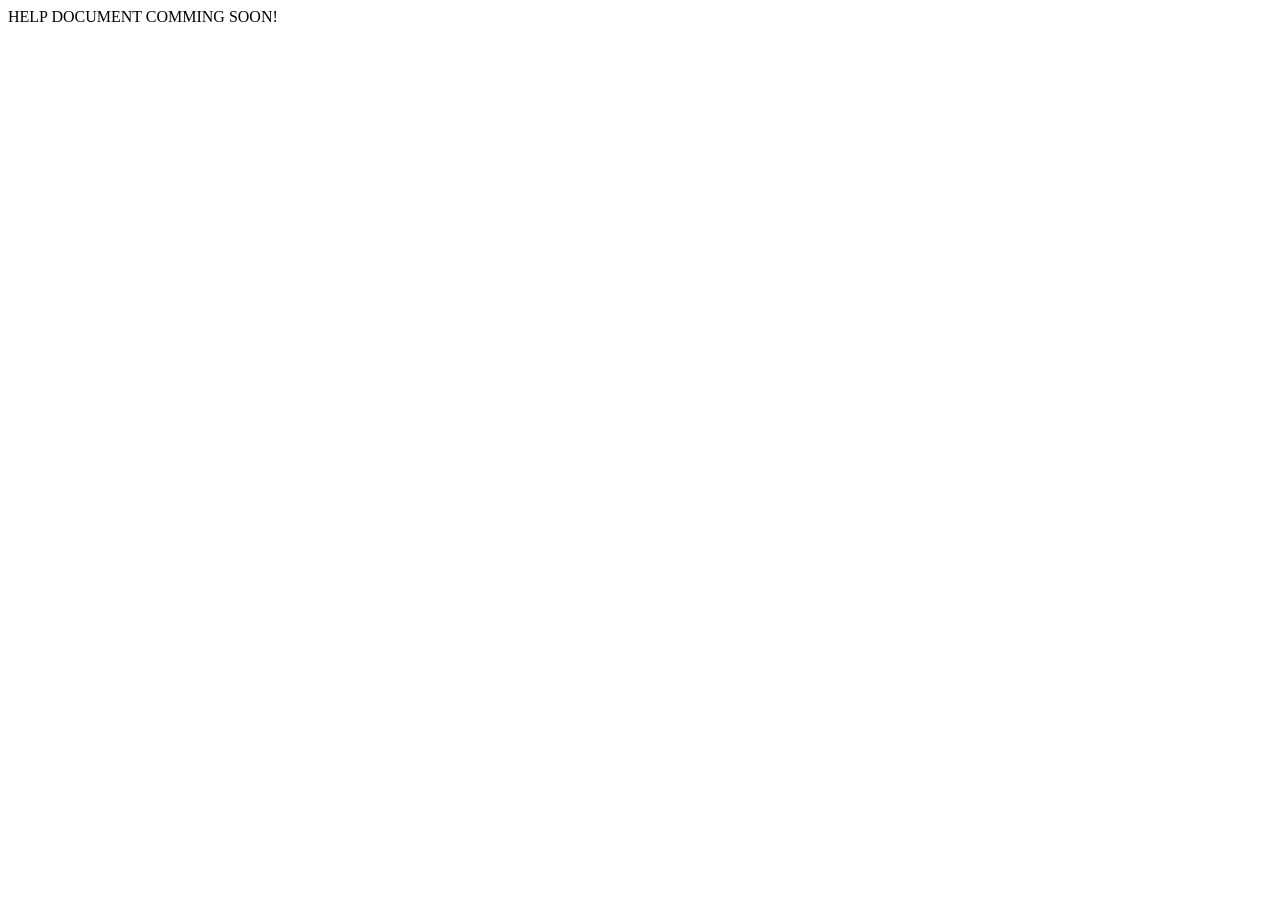
<file: wwwroot/help.html>
<!DOCTYPE HTML>
<html>
<head>
    <meta charset="utf-8">
    <meta name="viewport" content="width=device-width, user-scalable=no" />

    <title>NUT2 - Help!</title>
    <link rel="icon" type="image/png" href="favicon.ico" />

</head>
<body>
    HELP DOCUMENT COMMING SOON!
</body>
</html>
</file>
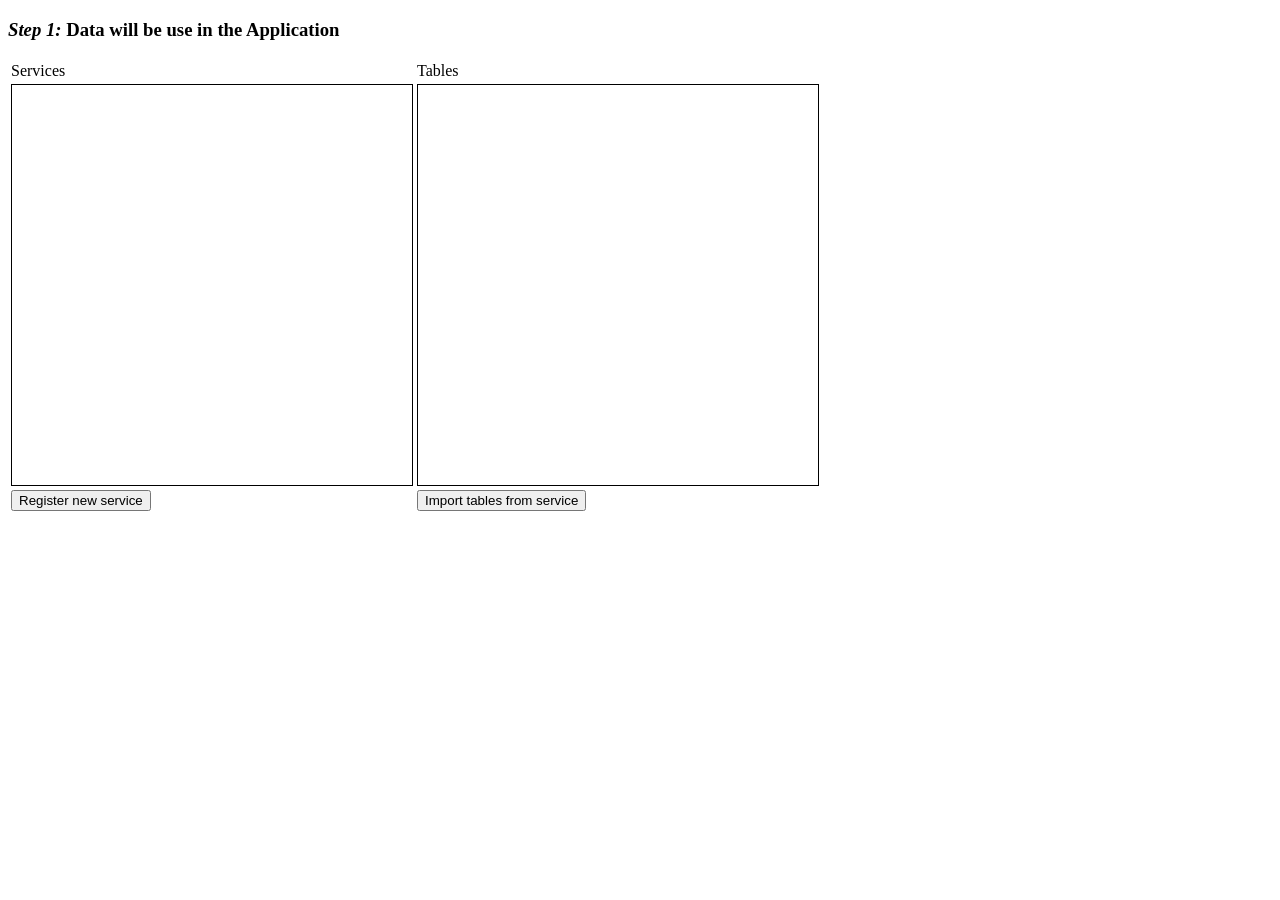
<file: wwwroot/site/1/1/step1.html>
<!DOCTYPE HTML>
<html class="nut-full">
<head>
    <meta charset="utf-8">
    <meta http-equiv="X-UA-Compatible" content="IE=Edge,chrome=1">
	<style>
		.box{
			width:400px;height:400px;border:1px solid;overflow:auto
		}
		.line{
			cursor:pointer
		}
		.line:hover{
			background:#F3F6FA;
		}
		
	</style>
</head>
<body onload="body_onLoad()">
	<h3><i>Step 1:</i> Data will be use in the Application</h3>
	<table>
		<tr><td>Services</td><td>Tables</td></tr>
		<tr><td><div class="box"><table width="100%" id="tblService"></table></div></td><td><div class="box"><table width="100%" id="tblTable"></table></div></td></tr>
		<tr><td><button onclick="butNewService_onClick()">Register new service</button></td><td><button onclick="butImportTable_onClick()">Import tables from service</button></td></tr>
	</table>
</body>
<script>
var _app=parent.SysApplicationWizard.app;
var _row=null;
function body_onLoad(){
	parent.NUT.ds.select({url:parent.NUT.URL+"n_service",where:["site","=",_app.siteid]},function(res){
		for(var i=0;i<res.length;i++){
			var row=tblService.insertRow();
			row.className="line";
			row.innerHTML="<td><input type='checkbox'/></td><td>"+res[i].servicename+"</td>";
			row.tag=res[i];
			row.onclick=row_onClick;
			if(i==0)row.onclick();
		}
	});
}
function row_onClick(){
	if(!this.style.backgroundColor){
		for(var i=0;i<tblService.rows.length;i++)
			tblService.rows[i].style.backgroundColor="";
		this.style.backgroundColor="#B6D5FF";
		_row=this;
		parent.NUT.ds.select({url:parent.NUT.URL+"n_table",where:["serviceid","=",this.tag.serviceid]},function(res){
			tblTable.innerHTML="";
			for(var i=0;i<res.length;i++){
				var row=tblTable.insertRow();
				row.className="line";
				row.innerHTML="<td>⊞</td><td>"+res[i].tablename+"</td>";
			}
		});
	}
}
function butNewService_onClick(){
	parent.menu_onClick({item:{tag:1}});
}
function butImportTable_onClick(){
	if(_row){
		var records=[_row.tag];
		var id="SysImportTable";
		if(parent.window[id]){
			parent.window[id].run({
				records:records
			});
		} else {
			var script=parent.document.createElement("script");
			script.src="client/0/com/"+id+".js";
			parent.document.head.appendChild(script);
			script.onload=function(){
				parent.window[id].run({
					records:records
				});
			}
		}
	} else {
		alert("Select one service please!");
	}
}
</script>
</html>
</file>
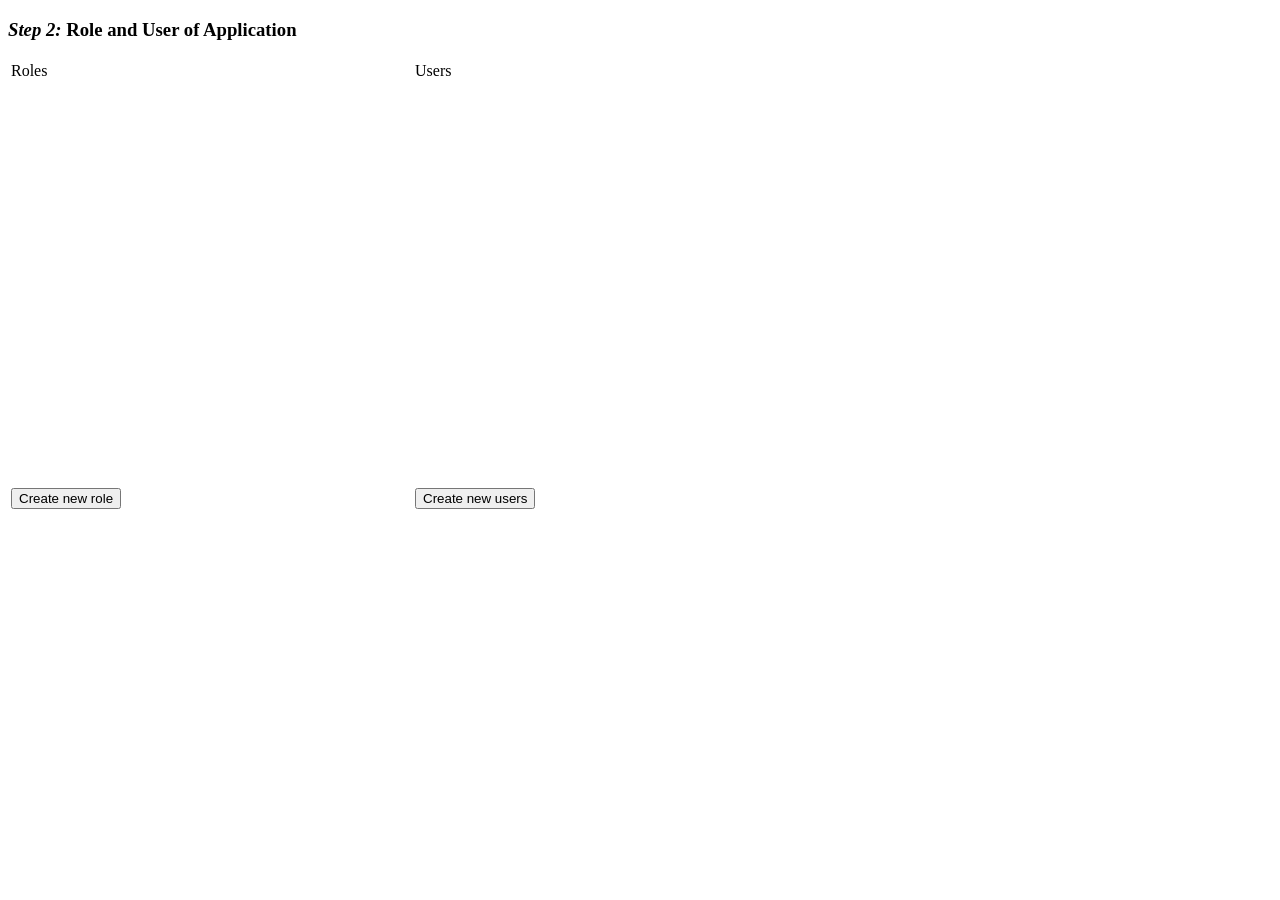
<file: wwwroot/site/1/1/step2.html>
<!DOCTYPE HTML>
<html class="nut-full">
<head>
    <meta charset="utf-8">
    <meta http-equiv="X-UA-Compatible" content="IE=Edge,chrome=1">
	<style>
		.box{
			width:400px;
			height:400px;
			borderby:1px solid;
			overflow:auto
		}
		.line{
			cursor:pointer
		}
		.line:hover{
			background:#F3F6FA;
		}
		
	</style>
</head>
<body onload="body_onLoad()">
	<h3><i>Step 2:</i> Role and User of Application</h3>
	<table>
		<tr><td>Roles</td><td>Users</td></tr>
		<tr><td><div class="box"><table width="100%" id="tblRole"></table></div></td><td><div class="box"><table width="100%" id="tblUser"></table></div></td></tr>
		<tr><td><button onclick="butNewRole_onClick()">Create new role</button></td><td><button onclick="butNewUser_onClick()">Create new users</button></td></tr>
	</table>
</body>
<script>
var _app=parent.Com_SysApplicationWizard.app;
var _row=null;
function body_onLoad(){
	parent.NUT.ds.select({url:parent.NUT.URL+"sysrole",where:["siteid","=",_app.siteid]},function(res){
		for(var i=0;i<res.length;i++){
			var row=tblRole.insertRow();
			row.className="line";
			row.innerHTML="<td><input type='checkbox'/></td><td>"+res[i].rolename+"</td>";
			row.tag=res[i];
			row.onclick=row_onClick;
			if(i==0)row.onclick();
		}
	});
	parent.NUT.ds.select({url:parent.NUT.URL+"sysuser",where:["siteid","=",_app.siteid]},function(res){
		for(var i=0;i<res.length;i++){
			var row=tblUser.insertRow();
			row.className="line";
			row.innerHTML="<td><input type='checkbox'/></td><td>"+res[i].username+"</td>";
			row.tag=res[i];
		}
	});
}
function row_onClick(){
	//if(!this.style.backgroundColor){
		for(var i=0;i<tblRole.rows.length;i++)
			tblRole.rows[i].style.backgroundColor="";
		this.style.backgroundColor="#B6D5FF";
		_row=this;
		parent.NUT.ds.select({url:parent.NUT.URL+"sysaccess",select:"userid",where:["roleid","=",this.tag.roleid]},function(res){
			var lookupUser={};
			for(var i=0;i<res.length;i++)lookupUser[res[i].userid]=true;
			for(var i=0;i<tblUser.rows.length;i++){
				var row=tblUser.rows[i];
				row.cells[0].firstChild.checked=lookupUser[row.tag.userid];
			}
		});
	//}
}
function butNewRole_onClick(){
	parent.menu_onClick({item:{tag:6},tempWhere:["appid","=",_app.appid]});
}
function butNewUser_onClick(){
	parent.menu_onClick({item:{tag:2}});
}
</script>
</html>
</file>
